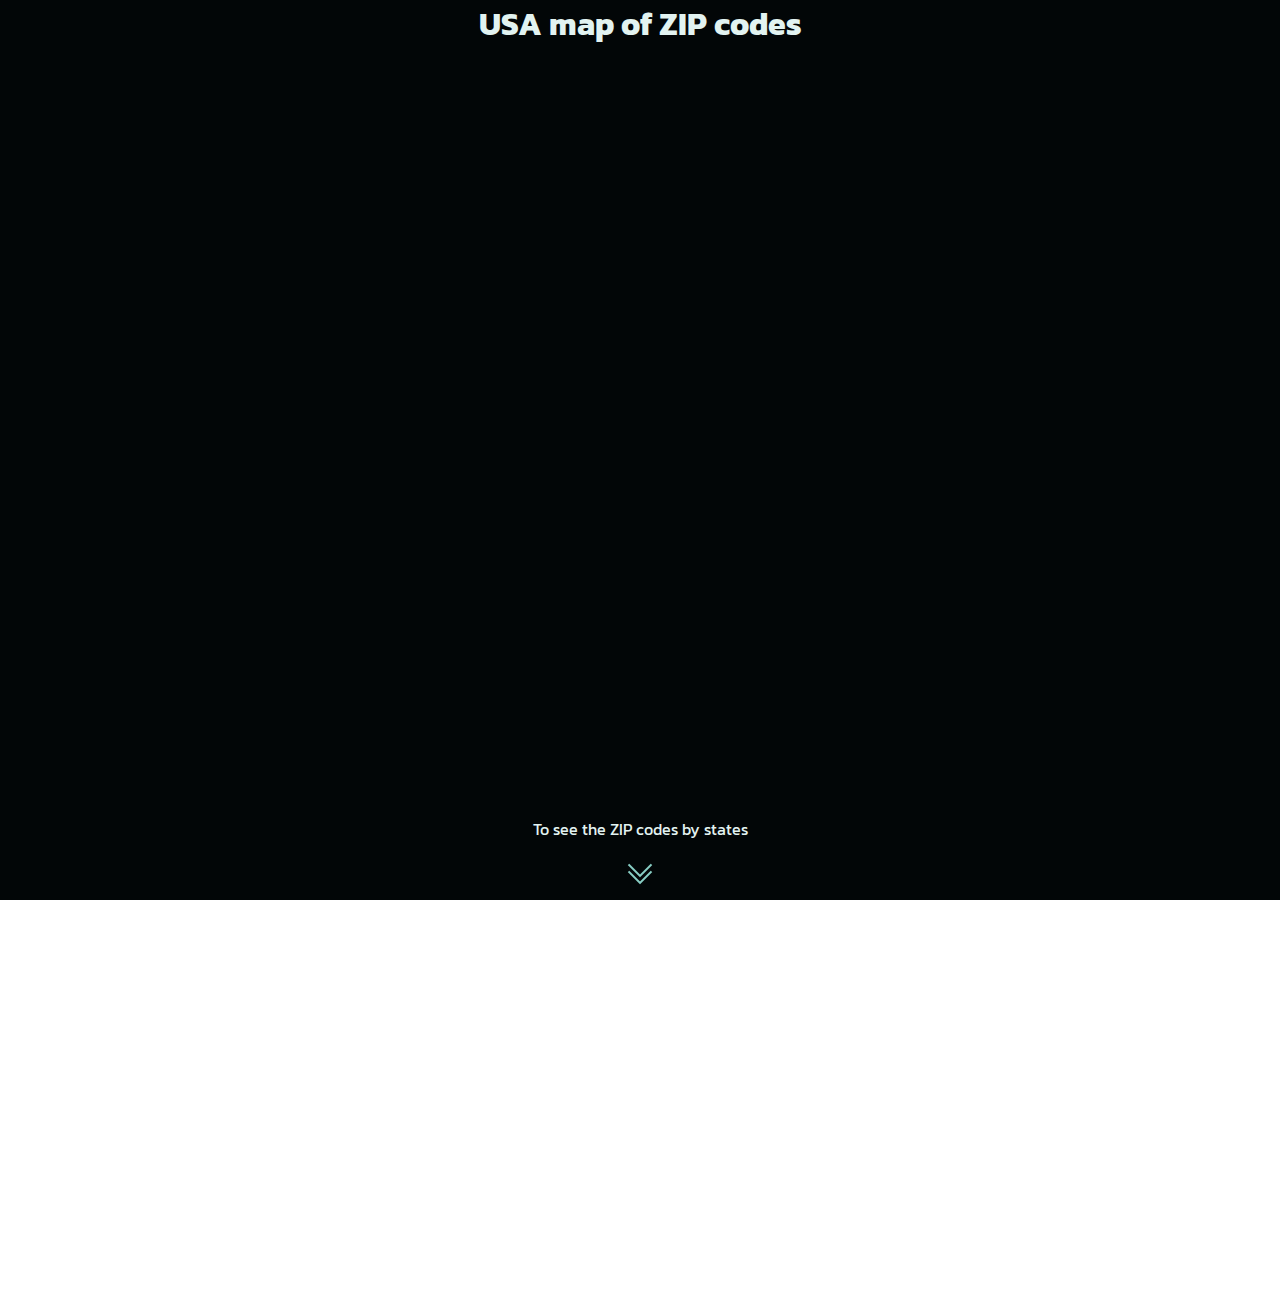
<file: map/index.html>
<!DOCTYPE html>
<html lang="en">
  <head>
    <title>Zip Code Map</title>
    <link rel="stylesheet" href="./styles.css"></link>
    <script src="https://ajax.googleapis.com/ajax/libs/jquery/3.5.1/jquery.min.js"></script>
    <link href="https://fonts.googleapis.com/css2?family=Kanit:wght@100&family=Michroma&display=swap" rel="stylesheet">
  </head>
  <style>

  </style>
  <body>
    <div id="wrapper">
      <h1>USA map of ZIP codes</h1>
      <div class="arrow">
        <p>To see the ZIP codes by states</p>
        <img  src="./arrow.png" alt="arrow icon">
      </div>
    </div>
    <div class="reveal-main"></div>
    <div class="main"></div>
   
    <!-- <svg id="my_dataviz" width="630" height="350"></svg> -->
    <script src="https://d3js.org/d3.v5.min.js"></script>
    <script src="./draw-map.js"></script>
    <script>
      $(document).scroll(function(){
        if ($(document).scrollTop() > 350 ) {
	        $('.main').addClass('active');
	        $('.reveal-main').addClass('activetwo');
        } else {
	 	      $('.main').removeClass('active');
          $('.reveal-main').removeClass('activetwo');
	      }
      });
    </script>
  </body>
</html>
</file>
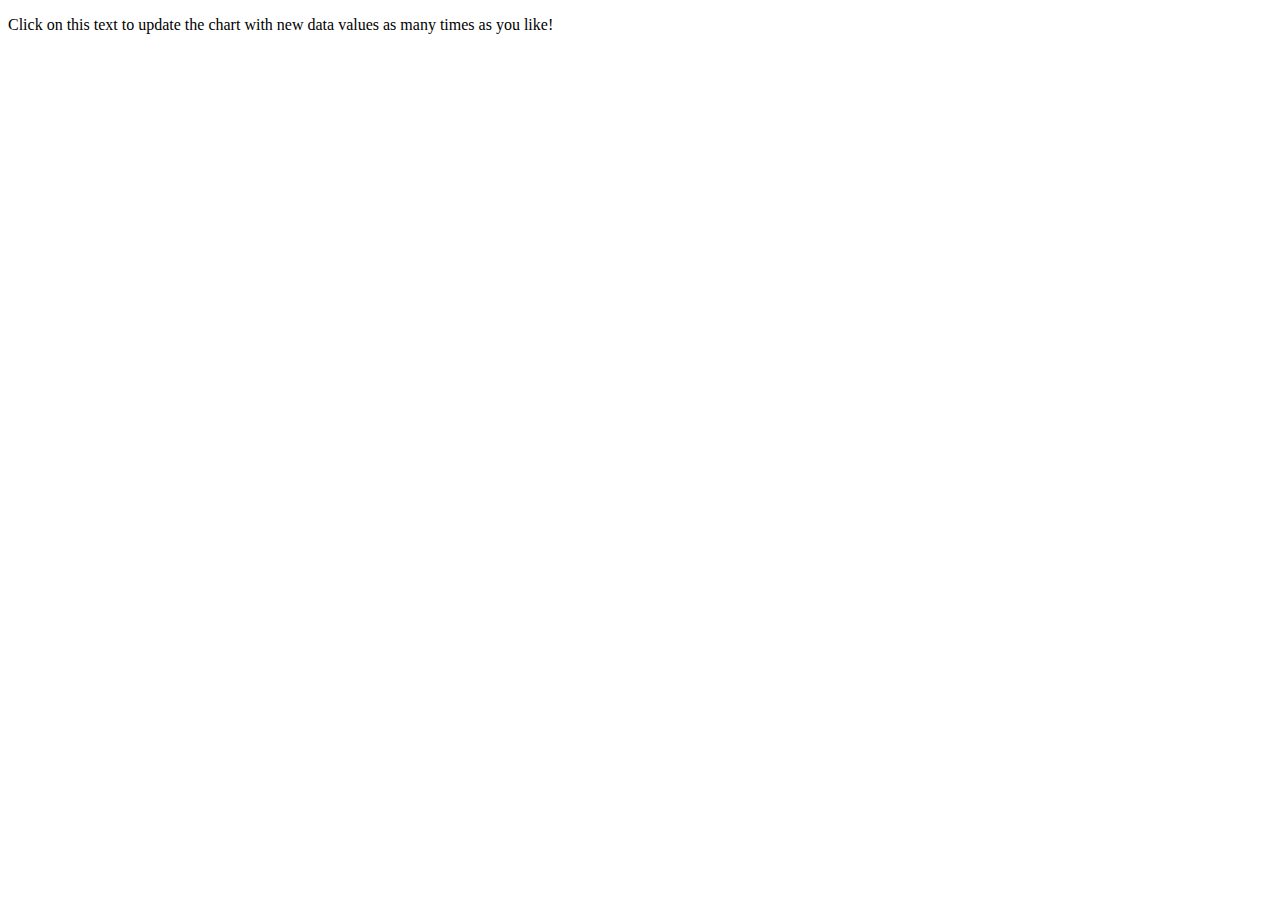
<file: basic bar chart/bar-chart.html>
<!DOCTYPE html>
<html lang="en">
  <head>
    <meta charset="utf-8" />
    <title>D3: SVG bar chart with value labels</title>
    <script src="https://d3js.org/d3.v5.min.js"></script>
    <style type="text/css">
      /* No style rules here yet */
    </style>
  </head>
  <body>
    <p>Click on this text to update the chart with new data values as many times as you like!</p>

    <script type="text/javascript">
      //Width and height
      const w = 600;
      const h = 250;

      let dataset = [
        5,
        10,
        13,
        19,
        21,
        25,
        22,
        18,
        15,
        13,
        11,
        12,
        15,
        20,
        18,
        17,
        16,
        18,
        23,
        25,
        16,
        10,
        18,
        19,
        14,
        11,
        15,
        18,
        19,
      ];
      const xScale = d3
        .scaleBand()
        .domain(d3.range(dataset.length))
        .rangeRound([0, w])
        .paddingInner(0.05);

      const yScale = d3
        .scaleLinear()
        .domain([0, d3.max(dataset)])
        .range([0, h]);

      //Create SVG element
      const svg = d3.select('body').append('svg').attr('width', w).attr('height', h);

      svg
        .selectAll('rect')
        .data(dataset)
        .enter()
        .append('rect')
        .attr('x', (d, i) => xScale(i))
        .attr('y', (d) => h - yScale(d))
        .attr('width', xScale.bandwidth())
        .attr('height', (d) => yScale(d))
        .attr('fill', (d) => `rgb(0, 0, ${Math.round(d * 10)})`)
        .on('mouseover', function () {
          d3.select(this).attr('fill', 'orange');
        })
        .on('mouseout', function (d) {
          d3.select(this).attr('fill', 'rgb(0, 0, ' + d * 10 + ')');
        });

      svg
        .selectAll('text')
        .data(dataset)
        .enter()
        .append('text')
        .text((d) => d)
        .attr('text-anchor', 'middle')
        .attr('x', (d, i) => xScale(i) + xScale.bandwidth() / 2)
        .attr('y', (d) => h - yScale(d) + 14)
        .attr('font-family', 'sans-serif')
        .attr('font-size', '11px')
        .attr('fill', 'white');

      //On click, update with new data
      d3.select('p').on('click', function () {
        //radom values for dataset
        const datasetlength = dataset.length;
        dataset = [];
        for (let i = 0; i < datasetlength; i++) {
          let newNumber = Math.floor(Math.random() * 25); //New random integer (0-24)
          dataset.push(newNumber); //Add new number to array
        }

        //Update all rects
        svg
          .selectAll('rect')
          .data(dataset)
          .transition()
          .delay((d, i) => (i / dataset.length) * 1000)
          .duration(500)
          .attr('y', (d) => h - yScale(d))
          .attr('height', (d) => yScale(d))
          .attr('fill', (d) => `rgb(0, 0, ${Math.round(d * 10)})`);

        //Update all labels
        svg
          .selectAll('text')
          .data(dataset)
          .transition()
          .delay((d, i) => (i / dataset.length) * 1000)
          .duration(500)
          .text((d) => d)
          .attr('x', (d, i) => xScale(i) + xScale.bandwidth() / 2)
          .attr('y', (d) => (d <= 2 ? h - yScale(d) - 8 : h - yScale(d) + 14))
          .style('fill', (d) => (d <= 2 ? 'black' : 'white'));
      });
    </script>
  </body>
</html>
</file>
<file: map/styles.css>
body {
  box-sizing: border-box;
  margin: 0;
  padding: 0;
  font-family: 'Kanit', sans-serif;
}

h1 {
  color: #e2f3f1;
  display: inline;
  margin: 0 auto;
}
h2 {
  color: red;
}
p {
  color: #e2f3f1;
}
.arrow {
  position: absolute;
  bottom: 5px;
  left: 0;
  right: 0;
  margin: auto;
}

#wrapper {
  height: 100vh;
  width: 100vw;
  position: relative;
  z-index: 2;
  background: #020607;
  justify-content: center;
  text-align: center;
}

svg {
  display: block;
  margin: 0 auto;
}

.main {
  position: fixed;
  bottom: 0;
  height: 450px;
  width: 100vw;
}
.active {
  position: relative;
  margin-top: -6%;
  margin-top: -118px;
  height: 95vh;
}
.reveal-main {
  height: 400px;
}

.main svg {
  margin-top: 12rem;
}

.activetwo {
  height: 10px;
  position: absolute;
}
</file>
